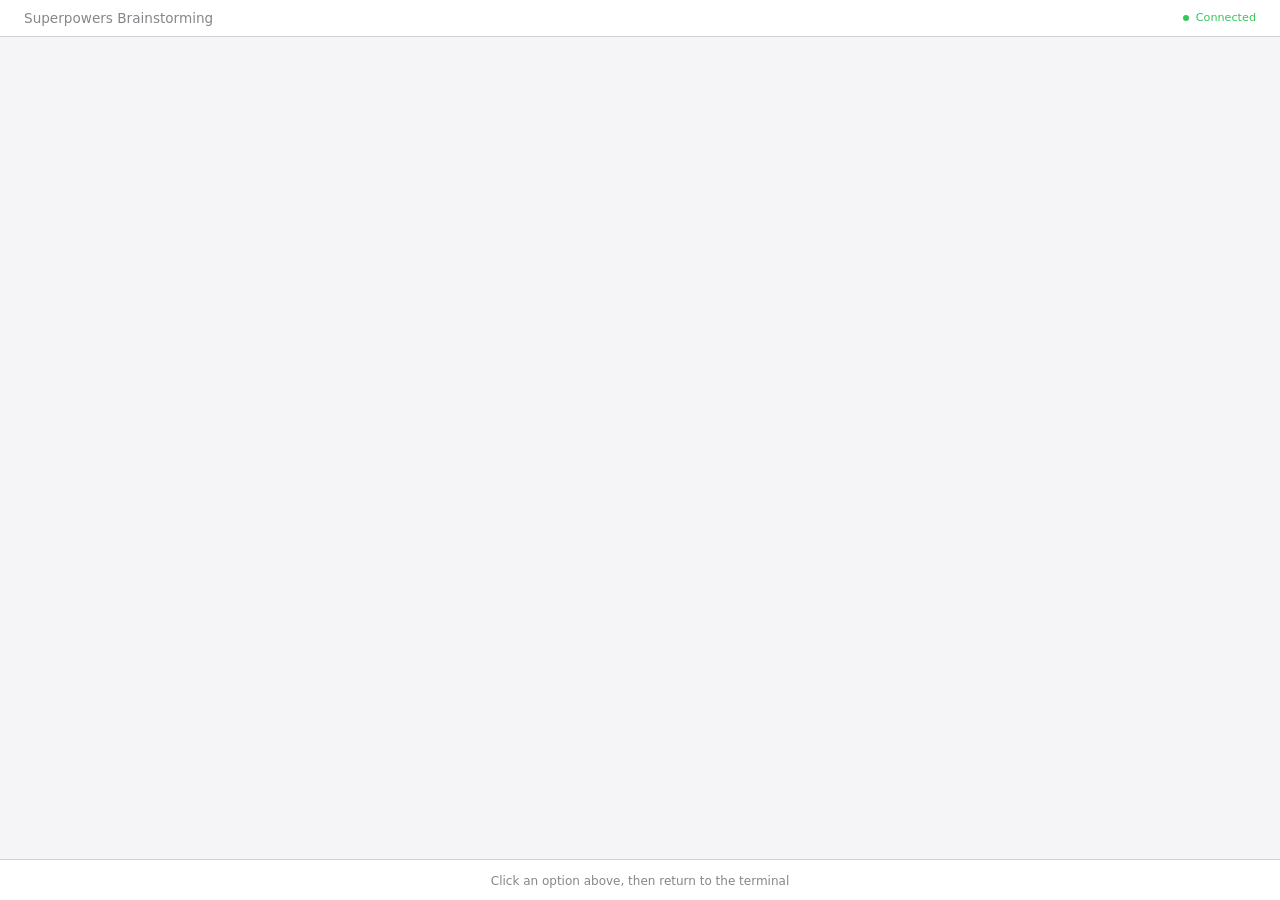
<file: .claude/skills/brainstorming/scripts/frame-template.html>
<!DOCTYPE html>
<html>
<head>
  <meta charset="utf-8">
  <title>Superpowers Brainstorming</title>
  <style>
    /*
     * BRAINSTORM COMPANION FRAME TEMPLATE
     *
     * This template provides a consistent frame with:
     * - OS-aware light/dark theming
     * - Fixed header and selection indicator bar
     * - Scrollable main content area
     * - CSS helpers for common UI patterns
     *
     * Content is injected via placeholder comment in #claude-content.
     */

    * { box-sizing: border-box; margin: 0; padding: 0; }
    html, body { height: 100%; overflow: hidden; }

    /* ===== THEME VARIABLES ===== */
    :root {
      --bg-primary: #f5f5f7;
      --bg-secondary: #ffffff;
      --bg-tertiary: #e5e5e7;
      --border: #d1d1d6;
      --text-primary: #1d1d1f;
      --text-secondary: #86868b;
      --text-tertiary: #aeaeb2;
      --accent: #0071e3;
      --accent-hover: #0077ed;
      --success: #34c759;
      --warning: #ff9f0a;
      --error: #ff3b30;
      --selected-bg: #e8f4fd;
      --selected-border: #0071e3;
    }

    @media (prefers-color-scheme: dark) {
      :root {
        --bg-primary: #1d1d1f;
        --bg-secondary: #2d2d2f;
        --bg-tertiary: #3d3d3f;
        --border: #424245;
        --text-primary: #f5f5f7;
        --text-secondary: #86868b;
        --text-tertiary: #636366;
        --accent: #0a84ff;
        --accent-hover: #409cff;
        --selected-bg: rgba(10, 132, 255, 0.15);
        --selected-border: #0a84ff;
      }
    }

    body {
      font-family: system-ui, -apple-system, BlinkMacSystemFont, sans-serif;
      background: var(--bg-primary);
      color: var(--text-primary);
      display: flex;
      flex-direction: column;
      line-height: 1.5;
    }

    /* ===== FRAME STRUCTURE ===== */
    .header {
      background: var(--bg-secondary);
      padding: 0.5rem 1.5rem;
      display: flex;
      justify-content: space-between;
      align-items: center;
      border-bottom: 1px solid var(--border);
      flex-shrink: 0;
    }
    .header h1 { font-size: 0.85rem; font-weight: 500; color: var(--text-secondary); }
    .header .status { font-size: 0.7rem; color: var(--success); display: flex; align-items: center; gap: 0.4rem; }
    .header .status::before { content: ''; width: 6px; height: 6px; background: var(--success); border-radius: 50%; }

    .main { flex: 1; overflow-y: auto; }
    #claude-content { padding: 2rem; min-height: 100%; }

    .indicator-bar {
      background: var(--bg-secondary);
      border-top: 1px solid var(--border);
      padding: 0.5rem 1.5rem;
      flex-shrink: 0;
      text-align: center;
    }
    .indicator-bar span {
      font-size: 0.75rem;
      color: var(--text-secondary);
    }
    .indicator-bar .selected-text {
      color: var(--accent);
      font-weight: 500;
    }

    /* ===== TYPOGRAPHY ===== */
    h2 { font-size: 1.5rem; font-weight: 600; margin-bottom: 0.5rem; }
    h3 { font-size: 1.1rem; font-weight: 600; margin-bottom: 0.25rem; }
    .subtitle { color: var(--text-secondary); margin-bottom: 1.5rem; }
    .section { margin-bottom: 2rem; }
    .label { font-size: 0.7rem; color: var(--text-secondary); text-transform: uppercase; letter-spacing: 0.05em; margin-bottom: 0.5rem; }

    /* ===== OPTIONS (for A/B/C choices) ===== */
    .options { display: flex; flex-direction: column; gap: 0.75rem; }
    .option {
      background: var(--bg-secondary);
      border: 2px solid var(--border);
      border-radius: 12px;
      padding: 1rem 1.25rem;
      cursor: pointer;
      transition: all 0.15s ease;
      display: flex;
      align-items: flex-start;
      gap: 1rem;
    }
    .option:hover { border-color: var(--accent); }
    .option.selected { background: var(--selected-bg); border-color: var(--selected-border); }
    .option .letter {
      background: var(--bg-tertiary);
      color: var(--text-secondary);
      width: 1.75rem; height: 1.75rem;
      border-radius: 6px;
      display: flex; align-items: center; justify-content: center;
      font-weight: 600; font-size: 0.85rem; flex-shrink: 0;
    }
    .option.selected .letter { background: var(--accent); color: white; }
    .option .content { flex: 1; }
    .option .content h3 { font-size: 0.95rem; margin-bottom: 0.15rem; }
    .option .content p { color: var(--text-secondary); font-size: 0.85rem; margin: 0; }

    /* ===== CARDS (for showing designs/mockups) ===== */
    .cards { display: grid; grid-template-columns: repeat(auto-fit, minmax(280px, 1fr)); gap: 1rem; }
    .card {
      background: var(--bg-secondary);
      border: 1px solid var(--border);
      border-radius: 12px;
      overflow: hidden;
      cursor: pointer;
      transition: all 0.15s ease;
    }
    .card:hover { border-color: var(--accent); transform: translateY(-2px); box-shadow: 0 4px 12px rgba(0,0,0,0.1); }
    .card.selected { border-color: var(--selected-border); border-width: 2px; }
    .card-image { background: var(--bg-tertiary); aspect-ratio: 16/10; display: flex; align-items: center; justify-content: center; }
    .card-body { padding: 1rem; }
    .card-body h3 { margin-bottom: 0.25rem; }
    .card-body p { color: var(--text-secondary); font-size: 0.85rem; }

    /* ===== MOCKUP CONTAINER ===== */
    .mockup {
      background: var(--bg-secondary);
      border: 1px solid var(--border);
      border-radius: 12px;
      overflow: hidden;
      margin-bottom: 1.5rem;
    }
    .mockup-header {
      background: var(--bg-tertiary);
      padding: 0.5rem 1rem;
      font-size: 0.75rem;
      color: var(--text-secondary);
      border-bottom: 1px solid var(--border);
    }
    .mockup-body { padding: 1.5rem; }

    /* ===== SPLIT VIEW (side-by-side comparison) ===== */
    .split { display: grid; grid-template-columns: 1fr 1fr; gap: 1.5rem; }
    @media (max-width: 700px) { .split { grid-template-columns: 1fr; } }

    /* ===== PROS/CONS ===== */
    .pros-cons { display: grid; grid-template-columns: 1fr 1fr; gap: 1rem; margin: 1rem 0; }
    .pros, .cons { background: var(--bg-secondary); border-radius: 8px; padding: 1rem; }
    .pros h4 { color: var(--success); font-size: 0.85rem; margin-bottom: 0.5rem; }
    .cons h4 { color: var(--error); font-size: 0.85rem; margin-bottom: 0.5rem; }
    .pros ul, .cons ul { margin-left: 1.25rem; font-size: 0.85rem; color: var(--text-secondary); }
    .pros li, .cons li { margin-bottom: 0.25rem; }

    /* ===== PLACEHOLDER (for mockup areas) ===== */
    .placeholder {
      background: var(--bg-tertiary);
      border: 2px dashed var(--border);
      border-radius: 8px;
      padding: 2rem;
      text-align: center;
      color: var(--text-tertiary);
    }

    /* ===== INLINE MOCKUP ELEMENTS ===== */
    .mock-nav { background: var(--accent); color: white; padding: 0.75rem 1rem; display: flex; gap: 1.5rem; font-size: 0.9rem; }
    .mock-sidebar { background: var(--bg-tertiary); padding: 1rem; min-width: 180px; }
    .mock-content { padding: 1.5rem; flex: 1; }
    .mock-button { background: var(--accent); color: white; border: none; padding: 0.5rem 1rem; border-radius: 6px; font-size: 0.85rem; }
    .mock-input { background: var(--bg-primary); border: 1px solid var(--border); border-radius: 6px; padding: 0.5rem; width: 100%; }
  </style>
</head>
<body>
  <div class="header">
    <h1><a href="https://github.com/obra/superpowers" style="color: inherit; text-decoration: none;">Superpowers Brainstorming</a></h1>
    <div class="status">Connected</div>
  </div>

  <div class="main">
    <div id="claude-content">
      <!-- CONTENT -->
    </div>
  </div>

  <div class="indicator-bar">
    <span id="indicator-text">Click an option above, then return to the terminal</span>
  </div>

</body>
</html>
</file>
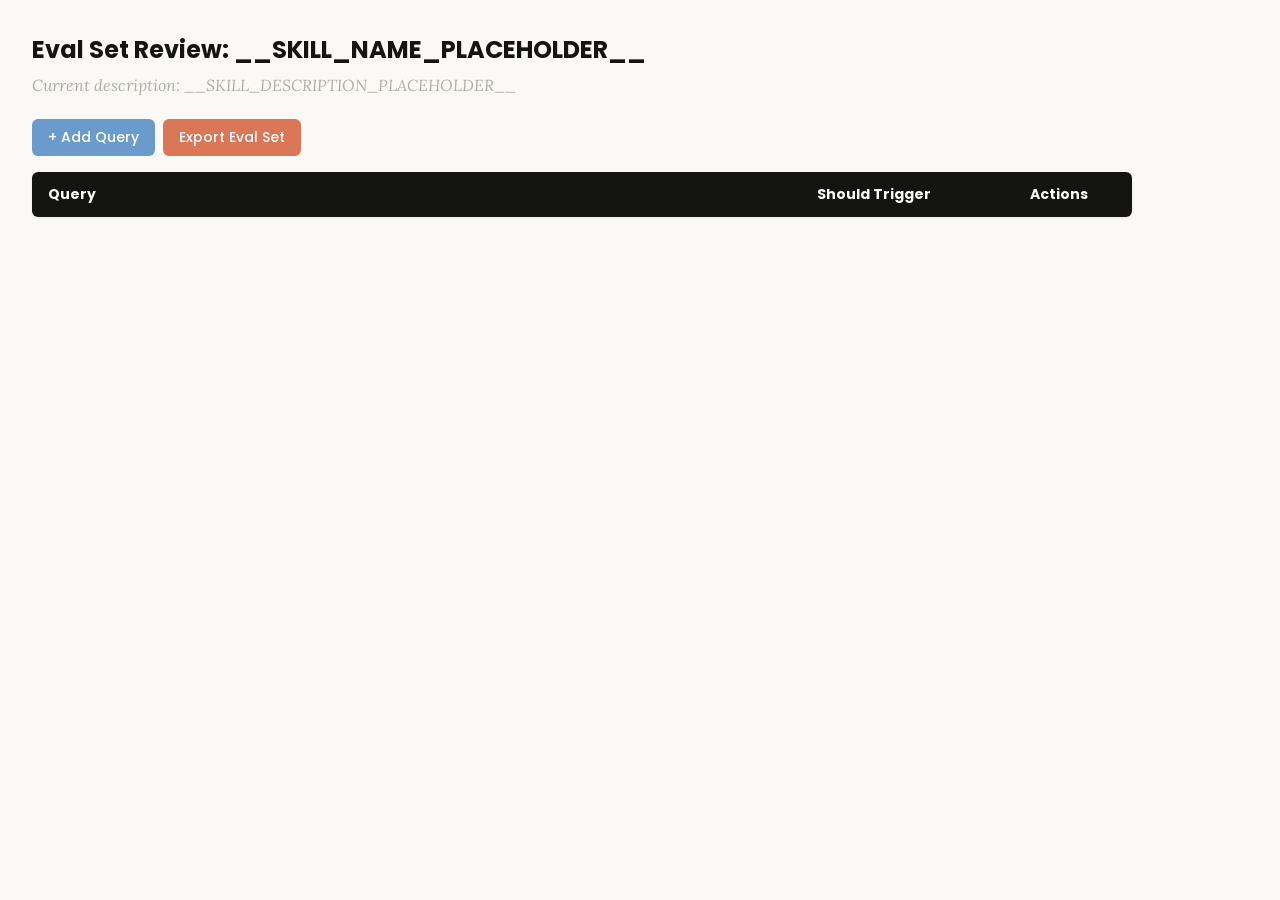
<file: .claude/skills/skill-creator/assets/eval_review.html>
<!DOCTYPE html>
<html lang="en">
<head>
  <meta charset="UTF-8">
  <meta name="viewport" content="width=device-width, initial-scale=1.0">
  <title>Eval Set Review - __SKILL_NAME_PLACEHOLDER__</title>
  <link rel="preconnect" href="https://fonts.googleapis.com">
  <link rel="preconnect" href="https://fonts.gstatic.com" crossorigin>
  <link href="https://fonts.googleapis.com/css2?family=Poppins:wght@500;600&family=Lora:wght@400;500&display=swap" rel="stylesheet">
  <style>
    * { box-sizing: border-box; margin: 0; padding: 0; }
    body { font-family: 'Lora', Georgia, serif; background: #faf9f5; padding: 2rem; color: #141413; }
    h1 { font-family: 'Poppins', sans-serif; margin-bottom: 0.5rem; font-size: 1.5rem; }
    .description { color: #b0aea5; margin-bottom: 1.5rem; font-style: italic; max-width: 900px; }
    .controls { margin-bottom: 1rem; display: flex; gap: 0.5rem; }
    .btn { font-family: 'Poppins', sans-serif; padding: 0.5rem 1rem; border: none; border-radius: 6px; cursor: pointer; font-size: 0.875rem; font-weight: 500; }
    .btn-add { background: #6a9bcc; color: white; }
    .btn-add:hover { background: #5889b8; }
    .btn-export { background: #d97757; color: white; }
    .btn-export:hover { background: #c4613f; }
    table { width: 100%; max-width: 1100px; border-collapse: collapse; background: white; border-radius: 6px; overflow: hidden; box-shadow: 0 1px 3px rgba(0,0,0,0.08); }
    th { font-family: 'Poppins', sans-serif; background: #141413; color: #faf9f5; padding: 0.75rem 1rem; text-align: left; font-size: 0.875rem; }
    td { padding: 0.75rem 1rem; border-bottom: 1px solid #e8e6dc; vertical-align: top; }
    tr:nth-child(even) td { background: #faf9f5; }
    tr:hover td { background: #f3f1ea; }
    .section-header td { background: #e8e6dc; font-family: 'Poppins', sans-serif; font-weight: 500; font-size: 0.8rem; color: #141413; text-transform: uppercase; letter-spacing: 0.05em; }
    .query-input { width: 100%; padding: 0.4rem; border: 1px solid #e8e6dc; border-radius: 4px; font-size: 0.875rem; font-family: 'Lora', Georgia, serif; resize: vertical; min-height: 60px; }
    .query-input:focus { outline: none; border-color: #d97757; box-shadow: 0 0 0 2px rgba(217,119,87,0.15); }
    .toggle { position: relative; display: inline-block; width: 44px; height: 24px; }
    .toggle input { opacity: 0; width: 0; height: 0; }
    .toggle .slider { position: absolute; inset: 0; background: #b0aea5; border-radius: 24px; cursor: pointer; transition: 0.2s; }
    .toggle .slider::before { content: ""; position: absolute; width: 18px; height: 18px; left: 3px; bottom: 3px; background: white; border-radius: 50%; transition: 0.2s; }
    .toggle input:checked + .slider { background: #d97757; }
    .toggle input:checked + .slider::before { transform: translateX(20px); }
    .btn-delete { background: #c44; color: white; padding: 0.3rem 0.6rem; border: none; border-radius: 4px; cursor: pointer; font-size: 0.75rem; font-family: 'Poppins', sans-serif; }
    .btn-delete:hover { background: #a33; }
    .summary { margin-top: 1rem; color: #b0aea5; font-size: 0.875rem; }
  </style>
</head>
<body>
  <h1>Eval Set Review: <span id="skill-name">__SKILL_NAME_PLACEHOLDER__</span></h1>
  <p class="description">Current description: <span id="skill-desc">__SKILL_DESCRIPTION_PLACEHOLDER__</span></p>

  <div class="controls">
    <button class="btn btn-add" onclick="addRow()">+ Add Query</button>
    <button class="btn btn-export" onclick="exportEvalSet()">Export Eval Set</button>
  </div>

  <table>
    <thead>
      <tr>
        <th style="width:65%">Query</th>
        <th style="width:18%">Should Trigger</th>
        <th style="width:10%">Actions</th>
      </tr>
    </thead>
    <tbody id="eval-body"></tbody>
  </table>

  <p class="summary" id="summary"></p>

  <script>
    const EVAL_DATA = __EVAL_DATA_PLACEHOLDER__;

    let evalItems = [...EVAL_DATA];

    function render() {
      const tbody = document.getElementById('eval-body');
      tbody.innerHTML = '';

      // Sort: should-trigger first, then should-not-trigger
      const sorted = evalItems
        .map((item, origIdx) => ({ ...item, origIdx }))
        .sort((a, b) => (b.should_trigger ? 1 : 0) - (a.should_trigger ? 1 : 0));

      let lastGroup = null;
      sorted.forEach(item => {
        const group = item.should_trigger ? 'trigger' : 'no-trigger';
        if (group !== lastGroup) {
          const headerRow = document.createElement('tr');
          headerRow.className = 'section-header';
          headerRow.innerHTML = `<td colspan="3">${item.should_trigger ? 'Should Trigger' : 'Should NOT Trigger'}</td>`;
          tbody.appendChild(headerRow);
          lastGroup = group;
        }

        const idx = item.origIdx;
        const tr = document.createElement('tr');
        tr.innerHTML = `
          <td><textarea class="query-input" onchange="updateQuery(${idx}, this.value)">${escapeHtml(item.query)}</textarea></td>
          <td>
            <label class="toggle">
              <input type="checkbox" ${item.should_trigger ? 'checked' : ''} onchange="updateTrigger(${idx}, this.checked)">
              <span class="slider"></span>
            </label>
            <span style="margin-left:8px;font-size:0.8rem;color:#b0aea5">${item.should_trigger ? 'Yes' : 'No'}</span>
          </td>
          <td><button class="btn-delete" onclick="deleteRow(${idx})">Delete</button></td>
        `;
        tbody.appendChild(tr);
      });
      updateSummary();
    }

    function escapeHtml(text) {
      const div = document.createElement('div');
      div.textContent = text;
      return div.innerHTML;
    }

    function updateQuery(idx, value) { evalItems[idx].query = value; updateSummary(); }
    function updateTrigger(idx, value) { evalItems[idx].should_trigger = value; render(); }
    function deleteRow(idx) { evalItems.splice(idx, 1); render(); }

    function addRow() {
      evalItems.push({ query: '', should_trigger: true });
      render();
      const inputs = document.querySelectorAll('.query-input');
      inputs[inputs.length - 1].focus();
    }

    function updateSummary() {
      const trigger = evalItems.filter(i => i.should_trigger).length;
      const noTrigger = evalItems.filter(i => !i.should_trigger).length;
      document.getElementById('summary').textContent =
        `${evalItems.length} queries total: ${trigger} should trigger, ${noTrigger} should not trigger`;
    }

    function exportEvalSet() {
      const valid = evalItems.filter(i => i.query.trim() !== '');
      const data = valid.map(i => ({ query: i.query.trim(), should_trigger: i.should_trigger }));
      const blob = new Blob([JSON.stringify(data, null, 2)], { type: 'application/json' });
      const url = URL.createObjectURL(blob);
      const a = document.createElement('a');
      a.href = url;
      a.download = 'eval_set.json';
      document.body.appendChild(a);
      a.click();
      document.body.removeChild(a);
      URL.revokeObjectURL(url);
    }

    render();
  </script>
</body>
</html>
</file>
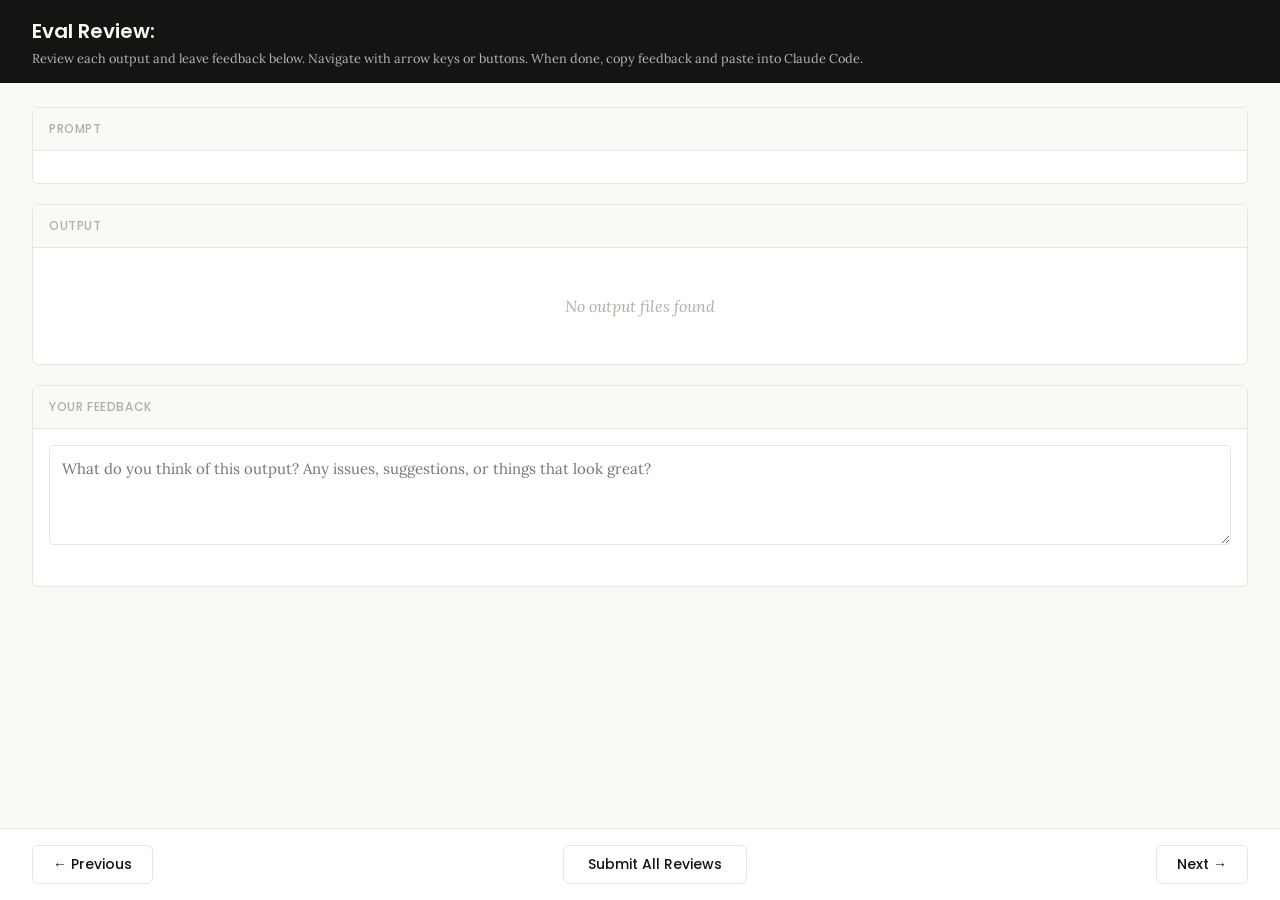
<file: .claude/skills/skill-creator/eval-viewer/viewer.html>
<!DOCTYPE html>
<html lang="en">
<head>
  <meta charset="UTF-8">
  <meta name="viewport" content="width=device-width, initial-scale=1.0">
  <title>Eval Review</title>
  <link rel="preconnect" href="https://fonts.googleapis.com">
  <link rel="preconnect" href="https://fonts.gstatic.com" crossorigin>
  <link href="https://fonts.googleapis.com/css2?family=Poppins:wght@500;600&family=Lora:wght@400;500&display=swap" rel="stylesheet">
  <script src="https://cdn.sheetjs.com/xlsx-0.20.3/package/dist/xlsx.full.min.js" integrity="sha384-EnyY0/GSHQGSxSgMwaIPzSESbqoOLSexfnSMN2AP+39Ckmn92stwABZynq1JyzdT" crossorigin="anonymous"></script>
  <style>
    :root {
      --bg: #faf9f5;
      --surface: #ffffff;
      --border: #e8e6dc;
      --text: #141413;
      --text-muted: #b0aea5;
      --accent: #d97757;
      --accent-hover: #c4613f;
      --green: #788c5d;
      --green-bg: #eef2e8;
      --red: #c44;
      --red-bg: #fceaea;
      --header-bg: #141413;
      --header-text: #faf9f5;
      --radius: 6px;
    }

    * { box-sizing: border-box; margin: 0; padding: 0; }

    body {
      font-family: 'Lora', Georgia, serif;
      background: var(--bg);
      color: var(--text);
      height: 100vh;
      display: flex;
      flex-direction: column;
    }

    /* ---- Header ---- */
    .header {
      background: var(--header-bg);
      color: var(--header-text);
      padding: 1rem 2rem;
      display: flex;
      justify-content: space-between;
      align-items: center;
      flex-shrink: 0;
    }
    .header h1 {
      font-family: 'Poppins', sans-serif;
      font-size: 1.25rem;
      font-weight: 600;
    }
    .header .instructions {
      font-size: 0.8rem;
      opacity: 0.7;
      margin-top: 0.25rem;
    }
    .header .progress {
      font-size: 0.875rem;
      opacity: 0.8;
      text-align: right;
    }

    /* ---- Main content ---- */
    .main {
      flex: 1;
      overflow-y: auto;
      padding: 1.5rem 2rem;
      display: flex;
      flex-direction: column;
      gap: 1.25rem;
    }

    /* ---- Sections ---- */
    .section {
      background: var(--surface);
      border: 1px solid var(--border);
      border-radius: var(--radius);
      flex-shrink: 0;
    }
    .section-header {
      font-family: 'Poppins', sans-serif;
      padding: 0.75rem 1rem;
      font-size: 0.75rem;
      font-weight: 500;
      text-transform: uppercase;
      letter-spacing: 0.05em;
      color: var(--text-muted);
      border-bottom: 1px solid var(--border);
      background: var(--bg);
    }
    .section-body {
      padding: 1rem;
    }

    /* ---- Config badge ---- */
    .config-badge {
      display: inline-block;
      padding: 0.2rem 0.625rem;
      border-radius: 9999px;
      font-family: 'Poppins', sans-serif;
      font-size: 0.6875rem;
      font-weight: 600;
      text-transform: uppercase;
      letter-spacing: 0.03em;
      margin-left: 0.75rem;
      vertical-align: middle;
    }
    .config-badge.config-primary {
      background: rgba(33, 150, 243, 0.12);
      color: #1976d2;
    }
    .config-badge.config-baseline {
      background: rgba(255, 193, 7, 0.15);
      color: #f57f17;
    }

    /* ---- Prompt ---- */
    .prompt-text {
      white-space: pre-wrap;
      font-size: 0.9375rem;
      line-height: 1.6;
    }

    /* ---- Outputs ---- */
    .output-file {
      border: 1px solid var(--border);
      border-radius: var(--radius);
      overflow: hidden;
    }
    .output-file + .output-file {
      margin-top: 1rem;
    }
    .output-file-header {
      padding: 0.5rem 0.75rem;
      font-size: 0.8rem;
      font-weight: 600;
      color: var(--text-muted);
      background: var(--bg);
      border-bottom: 1px solid var(--border);
      font-family: 'SF Mono', SFMono-Regular, Consolas, 'Liberation Mono', Menlo, monospace;
      display: flex;
      justify-content: space-between;
      align-items: center;
    }
    .output-file-header .dl-btn {
      font-size: 0.7rem;
      color: var(--accent);
      text-decoration: none;
      cursor: pointer;
      font-family: -apple-system, BlinkMacSystemFont, 'Segoe UI', sans-serif;
      font-weight: 500;
      opacity: 0.8;
    }
    .output-file-header .dl-btn:hover {
      opacity: 1;
      text-decoration: underline;
    }
    .output-file-content {
      padding: 0.75rem;
      overflow-x: auto;
    }
    .output-file-content pre {
      font-size: 0.8125rem;
      line-height: 1.5;
      white-space: pre-wrap;
      word-break: break-word;
      font-family: 'SF Mono', SFMono-Regular, Consolas, 'Liberation Mono', Menlo, monospace;
    }
    .output-file-content img {
      max-width: 100%;
      height: auto;
      border-radius: 4px;
    }
    .output-file-content iframe {
      width: 100%;
      height: 600px;
      border: none;
    }
    .output-file-content table {
      border-collapse: collapse;
      font-size: 0.8125rem;
      width: 100%;
    }
    .output-file-content table td,
    .output-file-content table th {
      border: 1px solid var(--border);
      padding: 0.375rem 0.5rem;
      text-align: left;
    }
    .output-file-content table th {
      background: var(--bg);
      font-weight: 600;
    }
    .output-file-content .download-link {
      display: inline-flex;
      align-items: center;
      gap: 0.5rem;
      padding: 0.5rem 1rem;
      background: var(--bg);
      border: 1px solid var(--border);
      border-radius: 4px;
      color: var(--accent);
      text-decoration: none;
      font-size: 0.875rem;
      cursor: pointer;
    }
    .output-file-content .download-link:hover {
      background: var(--border);
    }
    .empty-state {
      color: var(--text-muted);
      font-style: italic;
      padding: 2rem;
      text-align: center;
    }

    /* ---- Feedback ---- */
    .prev-feedback {
      background: var(--bg);
      border: 1px solid var(--border);
      border-radius: 4px;
      padding: 0.625rem 0.75rem;
      margin-top: 0.75rem;
      font-size: 0.8125rem;
      color: var(--text-muted);
      line-height: 1.5;
    }
    .prev-feedback-label {
      font-size: 0.7rem;
      font-weight: 600;
      text-transform: uppercase;
      letter-spacing: 0.04em;
      margin-bottom: 0.25rem;
      color: var(--text-muted);
    }
    .feedback-textarea {
      width: 100%;
      min-height: 100px;
      padding: 0.75rem;
      border: 1px solid var(--border);
      border-radius: 4px;
      font-family: inherit;
      font-size: 0.9375rem;
      line-height: 1.5;
      resize: vertical;
      color: var(--text);
    }
    .feedback-textarea:focus {
      outline: none;
      border-color: var(--accent);
      box-shadow: 0 0 0 3px rgba(37, 99, 235, 0.1);
    }
    .feedback-status {
      font-size: 0.75rem;
      color: var(--text-muted);
      margin-top: 0.5rem;
      min-height: 1.1em;
    }

    /* ---- Grades (collapsible) ---- */
    .grades-toggle {
      display: flex;
      align-items: center;
      cursor: pointer;
      user-select: none;
    }
    .grades-toggle:hover {
      color: var(--accent);
    }
    .grades-toggle .arrow {
      margin-right: 0.5rem;
      transition: transform 0.15s;
      font-size: 0.75rem;
    }
    .grades-toggle .arrow.open {
      transform: rotate(90deg);
    }
    .grades-content {
      display: none;
      margin-top: 0.75rem;
    }
    .grades-content.open {
      display: block;
    }
    .grades-summary {
      font-size: 0.875rem;
      margin-bottom: 0.75rem;
      display: flex;
      align-items: center;
      gap: 0.5rem;
    }
    .grade-badge {
      display: inline-block;
      padding: 0.125rem 0.5rem;
      border-radius: 9999px;
      font-size: 0.75rem;
      font-weight: 600;
    }
    .grade-pass { background: var(--green-bg); color: var(--green); }
    .grade-fail { background: var(--red-bg); color: var(--red); }
    .assertion-list {
      list-style: none;
    }
    .assertion-item {
      padding: 0.625rem 0;
      border-bottom: 1px solid var(--border);
      font-size: 0.8125rem;
    }
    .assertion-item:last-child { border-bottom: none; }
    .assertion-status {
      font-weight: 600;
      margin-right: 0.5rem;
    }
    .assertion-status.pass { color: var(--green); }
    .assertion-status.fail { color: var(--red); }
    .assertion-evidence {
      color: var(--text-muted);
      font-size: 0.75rem;
      margin-top: 0.25rem;
      padding-left: 1.5rem;
    }

    /* ---- View tabs ---- */
    .view-tabs {
      display: flex;
      gap: 0;
      padding: 0 2rem;
      background: var(--bg);
      border-bottom: 1px solid var(--border);
      flex-shrink: 0;
    }
    .view-tab {
      font-family: 'Poppins', sans-serif;
      padding: 0.625rem 1.25rem;
      font-size: 0.8125rem;
      font-weight: 500;
      cursor: pointer;
      border: none;
      background: none;
      color: var(--text-muted);
      border-bottom: 2px solid transparent;
      transition: all 0.15s;
    }
    .view-tab:hover { color: var(--text); }
    .view-tab.active {
      color: var(--accent);
      border-bottom-color: var(--accent);
    }
    .view-panel { display: none; }
    .view-panel.active { display: flex; flex-direction: column; flex: 1; overflow: hidden; }

    /* ---- Benchmark view ---- */
    .benchmark-view {
      padding: 1.5rem 2rem;
      overflow-y: auto;
      flex: 1;
    }
    .benchmark-table {
      border-collapse: collapse;
      background: var(--surface);
      border: 1px solid var(--border);
      border-radius: var(--radius);
      font-size: 0.8125rem;
      width: 100%;
      margin-bottom: 1.5rem;
    }
    .benchmark-table th, .benchmark-table td {
      padding: 0.625rem 0.75rem;
      text-align: left;
      border: 1px solid var(--border);
    }
    .benchmark-table th {
      font-family: 'Poppins', sans-serif;
      background: var(--header-bg);
      color: var(--header-text);
      font-weight: 500;
      font-size: 0.75rem;
      text-transform: uppercase;
      letter-spacing: 0.04em;
    }
    .benchmark-table tr:hover { background: var(--bg); }
    .benchmark-table tr.benchmark-row-with { background: rgba(33, 150, 243, 0.06); }
    .benchmark-table tr.benchmark-row-without { background: rgba(255, 193, 7, 0.06); }
    .benchmark-table tr.benchmark-row-with:hover { background: rgba(33, 150, 243, 0.12); }
    .benchmark-table tr.benchmark-row-without:hover { background: rgba(255, 193, 7, 0.12); }
    .benchmark-table tr.benchmark-row-avg { font-weight: 600; border-top: 2px solid var(--border); }
    .benchmark-table tr.benchmark-row-avg.benchmark-row-with { background: rgba(33, 150, 243, 0.12); }
    .benchmark-table tr.benchmark-row-avg.benchmark-row-without { background: rgba(255, 193, 7, 0.12); }
    .benchmark-delta-positive { color: var(--green); font-weight: 600; }
    .benchmark-delta-negative { color: var(--red); font-weight: 600; }
    .benchmark-notes {
      background: var(--surface);
      border: 1px solid var(--border);
      border-radius: var(--radius);
      padding: 1rem;
    }
    .benchmark-notes h3 {
      font-family: 'Poppins', sans-serif;
      font-size: 0.875rem;
      margin-bottom: 0.75rem;
    }
    .benchmark-notes ul {
      list-style: disc;
      padding-left: 1.25rem;
    }
    .benchmark-notes li {
      font-size: 0.8125rem;
      line-height: 1.6;
      margin-bottom: 0.375rem;
    }
    .benchmark-empty {
      color: var(--text-muted);
      font-style: italic;
      text-align: center;
      padding: 3rem;
    }

    /* ---- Navigation ---- */
    .nav {
      display: flex;
      justify-content: space-between;
      align-items: center;
      padding: 1rem 2rem;
      border-top: 1px solid var(--border);
      background: var(--surface);
      flex-shrink: 0;
    }
    .nav-btn {
      font-family: 'Poppins', sans-serif;
      padding: 0.5rem 1.25rem;
      border: 1px solid var(--border);
      border-radius: var(--radius);
      background: var(--surface);
      cursor: pointer;
      font-size: 0.875rem;
      font-weight: 500;
      color: var(--text);
      transition: all 0.15s;
    }
    .nav-btn:hover:not(:disabled) {
      background: var(--bg);
      border-color: var(--text-muted);
    }
    .nav-btn:disabled {
      opacity: 0.4;
      cursor: not-allowed;
    }
    .done-btn {
      font-family: 'Poppins', sans-serif;
      padding: 0.5rem 1.5rem;
      border: 1px solid var(--border);
      border-radius: var(--radius);
      background: var(--surface);
      color: var(--text);
      cursor: pointer;
      font-size: 0.875rem;
      font-weight: 500;
      transition: all 0.15s;
    }
    .done-btn:hover {
      background: var(--bg);
      border-color: var(--text-muted);
    }
    .done-btn.ready {
      border: none;
      background: var(--accent);
      color: white;
      font-weight: 600;
    }
    .done-btn.ready:hover {
      background: var(--accent-hover);
    }
    /* ---- Done overlay ---- */
    .done-overlay {
      display: none;
      position: fixed;
      inset: 0;
      background: rgba(0, 0, 0, 0.5);
      z-index: 100;
      justify-content: center;
      align-items: center;
    }
    .done-overlay.visible {
      display: flex;
    }
    .done-card {
      background: var(--surface);
      border-radius: 12px;
      padding: 2rem 3rem;
      text-align: center;
      box-shadow: 0 20px 60px rgba(0, 0, 0, 0.3);
      max-width: 500px;
    }
    .done-card h2 {
      font-size: 1.5rem;
      margin-bottom: 0.5rem;
    }
    .done-card p {
      color: var(--text-muted);
      margin-bottom: 1.5rem;
      line-height: 1.5;
    }
    .done-card .btn-row {
      display: flex;
      gap: 0.5rem;
      justify-content: center;
    }
    .done-card button {
      padding: 0.5rem 1.25rem;
      border: 1px solid var(--border);
      border-radius: var(--radius);
      background: var(--surface);
      cursor: pointer;
      font-size: 0.875rem;
    }
    .done-card button:hover {
      background: var(--bg);
    }
    /* ---- Toast ---- */
    .toast {
      position: fixed;
      bottom: 5rem;
      left: 50%;
      transform: translateX(-50%);
      background: var(--header-bg);
      color: var(--header-text);
      padding: 0.625rem 1.25rem;
      border-radius: var(--radius);
      font-size: 0.875rem;
      opacity: 0;
      transition: opacity 0.3s;
      pointer-events: none;
      z-index: 200;
    }
    .toast.visible {
      opacity: 1;
    }
  </style>
</head>
<body>
  <div id="app" style="height:100vh; display:flex; flex-direction:column;">
    <div class="header">
      <div>
        <h1>Eval Review: <span id="skill-name"></span></h1>
        <div class="instructions">Review each output and leave feedback below. Navigate with arrow keys or buttons. When done, copy feedback and paste into Claude Code.</div>
      </div>
      <div class="progress" id="progress"></div>
    </div>

    <!-- View tabs (only shown when benchmark data exists) -->
    <div class="view-tabs" id="view-tabs" style="display:none;">
      <button class="view-tab active" onclick="switchView('outputs')">Outputs</button>
      <button class="view-tab" onclick="switchView('benchmark')">Benchmark</button>
    </div>

    <!-- Outputs panel (qualitative review) -->
    <div class="view-panel active" id="panel-outputs">
    <div class="main">
      <!-- Prompt -->
      <div class="section">
        <div class="section-header">Prompt <span class="config-badge" id="config-badge" style="display:none;"></span></div>
        <div class="section-body">
          <div class="prompt-text" id="prompt-text"></div>
        </div>
      </div>

      <!-- Outputs -->
      <div class="section">
        <div class="section-header">Output</div>
        <div class="section-body" id="outputs-body">
          <div class="empty-state">No output files found</div>
        </div>
      </div>

      <!-- Previous Output (collapsible) -->
      <div class="section" id="prev-outputs-section" style="display:none;">
        <div class="section-header">
          <div class="grades-toggle" onclick="togglePrevOutputs()">
            <span class="arrow" id="prev-outputs-arrow">&#9654;</span>
            Previous Output
          </div>
        </div>
        <div class="grades-content" id="prev-outputs-content"></div>
      </div>

      <!-- Grades (collapsible) -->
      <div class="section" id="grades-section" style="display:none;">
        <div class="section-header">
          <div class="grades-toggle" onclick="toggleGrades()">
            <span class="arrow" id="grades-arrow">&#9654;</span>
            Formal Grades
          </div>
        </div>
        <div class="grades-content" id="grades-content"></div>
      </div>

      <!-- Feedback -->
      <div class="section">
        <div class="section-header">Your Feedback</div>
        <div class="section-body">
          <textarea
            class="feedback-textarea"
            id="feedback"
            placeholder="What do you think of this output? Any issues, suggestions, or things that look great?"
          ></textarea>
          <div class="feedback-status" id="feedback-status"></div>
          <div class="prev-feedback" id="prev-feedback" style="display:none;">
            <div class="prev-feedback-label">Previous feedback</div>
            <div id="prev-feedback-text"></div>
          </div>
        </div>
      </div>
    </div>

    <div class="nav" id="outputs-nav">
      <button class="nav-btn" id="prev-btn" onclick="navigate(-1)">&#8592; Previous</button>
      <button class="done-btn" id="done-btn" onclick="showDoneDialog()">Submit All Reviews</button>
      <button class="nav-btn" id="next-btn" onclick="navigate(1)">Next &#8594;</button>
    </div>
    </div><!-- end panel-outputs -->

    <!-- Benchmark panel (quantitative stats) -->
    <div class="view-panel" id="panel-benchmark">
      <div class="benchmark-view" id="benchmark-content">
        <div class="benchmark-empty">No benchmark data available. Run a benchmark to see quantitative results here.</div>
      </div>
    </div>
  </div>

  <!-- Done overlay -->
  <div class="done-overlay" id="done-overlay">
    <div class="done-card">
      <h2>Review Complete</h2>
      <p>Your feedback has been saved. Go back to your Claude Code session and tell Claude you're done reviewing.</p>
      <div class="btn-row">
        <button onclick="closeDoneDialog()">OK</button>
      </div>
    </div>
  </div>

  <!-- Toast -->
  <div class="toast" id="toast"></div>

  <script>
    // ---- Embedded data (injected by generate_review.py) ----
    /*__EMBEDDED_DATA__*/

    // ---- State ----
    let feedbackMap = {};  // run_id -> feedback text
    let currentIndex = 0;
    let visitedRuns = new Set();

    // ---- Init ----
    async function init() {
      // Load saved feedback from server — but only if this isn't a fresh
      // iteration (indicated by previous_feedback being present). When
      // previous feedback exists, the feedback.json on disk is stale from
      // the prior iteration and should not pre-fill the textareas.
      const hasPrevious = Object.keys(EMBEDDED_DATA.previous_feedback || {}).length > 0
        || Object.keys(EMBEDDED_DATA.previous_outputs || {}).length > 0;
      if (!hasPrevious) {
        try {
          const resp = await fetch("/api/feedback");
          const data = await resp.json();
          if (data.reviews) {
            for (const r of data.reviews) feedbackMap[r.run_id] = r.feedback;
          }
        } catch { /* first run, no feedback yet */ }
      }

      document.getElementById("skill-name").textContent = EMBEDDED_DATA.skill_name;
      showRun(0);

      // Wire up feedback auto-save
      const textarea = document.getElementById("feedback");
      let saveTimeout = null;
      textarea.addEventListener("input", () => {
        clearTimeout(saveTimeout);
        document.getElementById("feedback-status").textContent = "";
        saveTimeout = setTimeout(() => saveCurrentFeedback(), 800);
      });
    }

    // ---- Navigation ----
    function navigate(delta) {
      const newIndex = currentIndex + delta;
      if (newIndex >= 0 && newIndex < EMBEDDED_DATA.runs.length) {
        saveCurrentFeedback();
        showRun(newIndex);
      }
    }

    function updateNavButtons() {
      document.getElementById("prev-btn").disabled = currentIndex === 0;
      document.getElementById("next-btn").disabled =
        currentIndex === EMBEDDED_DATA.runs.length - 1;
    }

    // ---- Show a run ----
    function showRun(index) {
      currentIndex = index;
      const run = EMBEDDED_DATA.runs[index];

      // Progress
      document.getElementById("progress").textContent =
        `${index + 1} of ${EMBEDDED_DATA.runs.length}`;

      // Prompt
      document.getElementById("prompt-text").textContent = run.prompt;

      // Config badge
      const badge = document.getElementById("config-badge");
      const configMatch = run.id.match(/(with_skill|without_skill|new_skill|old_skill)/);
      if (configMatch) {
        const config = configMatch[1];
        const isBaseline = config === "without_skill" || config === "old_skill";
        badge.textContent = config.replace(/_/g, " ");
        badge.className = "config-badge " + (isBaseline ? "config-baseline" : "config-primary");
        badge.style.display = "inline-block";
      } else {
        badge.style.display = "none";
      }

      // Outputs
      renderOutputs(run);

      // Previous outputs
      renderPrevOutputs(run);

      // Grades
      renderGrades(run);

      // Previous feedback
      const prevFb = (EMBEDDED_DATA.previous_feedback || {})[run.id];
      const prevEl = document.getElementById("prev-feedback");
      if (prevFb) {
        document.getElementById("prev-feedback-text").textContent = prevFb;
        prevEl.style.display = "block";
      } else {
        prevEl.style.display = "none";
      }

      // Feedback
      document.getElementById("feedback").value = feedbackMap[run.id] || "";
      document.getElementById("feedback-status").textContent = "";

      updateNavButtons();

      // Track visited runs and promote done button when all visited
      visitedRuns.add(index);
      const doneBtn = document.getElementById("done-btn");
      if (visitedRuns.size >= EMBEDDED_DATA.runs.length) {
        doneBtn.classList.add("ready");
      }

      // Scroll main content to top
      document.querySelector(".main").scrollTop = 0;
    }

    // ---- Render outputs ----
    function renderOutputs(run) {
      const container = document.getElementById("outputs-body");
      container.innerHTML = "";

      const outputs = run.outputs || [];
      if (outputs.length === 0) {
        container.innerHTML = '<div class="empty-state">No output files</div>';
        return;
      }

      for (const file of outputs) {
        const fileDiv = document.createElement("div");
        fileDiv.className = "output-file";

        // Always show file header with download link
        const header = document.createElement("div");
        header.className = "output-file-header";
        const nameSpan = document.createElement("span");
        nameSpan.textContent = file.name;
        header.appendChild(nameSpan);
        const dlBtn = document.createElement("a");
        dlBtn.className = "dl-btn";
        dlBtn.textContent = "Download";
        dlBtn.download = file.name;
        dlBtn.href = getDownloadUri(file);
        header.appendChild(dlBtn);
        fileDiv.appendChild(header);

        const content = document.createElement("div");
        content.className = "output-file-content";

        if (file.type === "text") {
          const pre = document.createElement("pre");
          pre.textContent = file.content;
          content.appendChild(pre);
        } else if (file.type === "image") {
          const img = document.createElement("img");
          img.src = file.data_uri;
          img.alt = file.name;
          content.appendChild(img);
        } else if (file.type === "pdf") {
          const iframe = document.createElement("iframe");
          iframe.src = file.data_uri;
          content.appendChild(iframe);
        } else if (file.type === "xlsx") {
          renderXlsx(content, file.data_b64);
        } else if (file.type === "binary") {
          const a = document.createElement("a");
          a.className = "download-link";
          a.href = file.data_uri;
          a.download = file.name;
          a.textContent = "Download " + file.name;
          content.appendChild(a);
        } else if (file.type === "error") {
          const pre = document.createElement("pre");
          pre.textContent = file.content;
          pre.style.color = "var(--red)";
          content.appendChild(pre);
        }

        fileDiv.appendChild(content);
        container.appendChild(fileDiv);
      }
    }

    // ---- XLSX rendering via SheetJS ----
    function renderXlsx(container, b64Data) {
      try {
        const raw = Uint8Array.from(atob(b64Data), c => c.charCodeAt(0));
        const wb = XLSX.read(raw, { type: "array" });

        for (let i = 0; i < wb.SheetNames.length; i++) {
          const sheetName = wb.SheetNames[i];
          const ws = wb.Sheets[sheetName];

          if (wb.SheetNames.length > 1) {
            const sheetLabel = document.createElement("div");
            sheetLabel.style.cssText =
              "font-weight:600; font-size:0.8rem; color:#b0aea5; margin-top:0.5rem; margin-bottom:0.25rem;";
            sheetLabel.textContent = "Sheet: " + sheetName;
            container.appendChild(sheetLabel);
          }

          const htmlStr = XLSX.utils.sheet_to_html(ws, { editable: false });
          const wrapper = document.createElement("div");
          wrapper.innerHTML = htmlStr;
          container.appendChild(wrapper);
        }
      } catch (err) {
        container.textContent = "Error rendering spreadsheet: " + err.message;
      }
    }

    // ---- Grades ----
    function renderGrades(run) {
      const section = document.getElementById("grades-section");
      const content = document.getElementById("grades-content");

      if (!run.grading) {
        section.style.display = "none";
        return;
      }

      const grading = run.grading;
      section.style.display = "block";
      // Reset to collapsed
      content.classList.remove("open");
      document.getElementById("grades-arrow").classList.remove("open");

      const summary = grading.summary || {};
      const expectations = grading.expectations || [];

      let html = '<div style="padding: 1rem;">';

      // Summary line
      const passRate = summary.pass_rate != null
        ? Math.round(summary.pass_rate * 100) + "%"
        : "?";
      const badgeClass = summary.pass_rate >= 0.8 ? "grade-pass" : summary.pass_rate >= 0.5 ? "" : "grade-fail";
      html += '<div class="grades-summary">';
      html += '<span class="grade-badge ' + badgeClass + '">' + passRate + '</span>';
      html += '<span>' + (summary.passed || 0) + ' passed, ' + (summary.failed || 0) + ' failed of ' + (summary.total || 0) + '</span>';
      html += '</div>';

      // Assertions list
      html += '<ul class="assertion-list">';
      for (const exp of expectations) {
        const statusClass = exp.passed ? "pass" : "fail";
        const statusIcon = exp.passed ? "\u2713" : "\u2717";
        html += '<li class="assertion-item">';
        html += '<span class="assertion-status ' + statusClass + '">' + statusIcon + '</span>';
        html += '<span>' + escapeHtml(exp.text) + '</span>';
        if (exp.evidence) {
          html += '<div class="assertion-evidence">' + escapeHtml(exp.evidence) + '</div>';
        }
        html += '</li>';
      }
      html += '</ul>';

      html += '</div>';
      content.innerHTML = html;
    }

    function toggleGrades() {
      const content = document.getElementById("grades-content");
      const arrow = document.getElementById("grades-arrow");
      content.classList.toggle("open");
      arrow.classList.toggle("open");
    }

    // ---- Previous outputs (collapsible) ----
    function renderPrevOutputs(run) {
      const section = document.getElementById("prev-outputs-section");
      const content = document.getElementById("prev-outputs-content");
      const prevOutputs = (EMBEDDED_DATA.previous_outputs || {})[run.id];

      if (!prevOutputs || prevOutputs.length === 0) {
        section.style.display = "none";
        return;
      }

      section.style.display = "block";
      // Reset to collapsed
      content.classList.remove("open");
      document.getElementById("prev-outputs-arrow").classList.remove("open");

      // Render the files into the content area
      content.innerHTML = "";
      const wrapper = document.createElement("div");
      wrapper.style.padding = "1rem";

      for (const file of prevOutputs) {
        const fileDiv = document.createElement("div");
        fileDiv.className = "output-file";

        const header = document.createElement("div");
        header.className = "output-file-header";
        const nameSpan = document.createElement("span");
        nameSpan.textContent = file.name;
        header.appendChild(nameSpan);
        const dlBtn = document.createElement("a");
        dlBtn.className = "dl-btn";
        dlBtn.textContent = "Download";
        dlBtn.download = file.name;
        dlBtn.href = getDownloadUri(file);
        header.appendChild(dlBtn);
        fileDiv.appendChild(header);

        const fc = document.createElement("div");
        fc.className = "output-file-content";

        if (file.type === "text") {
          const pre = document.createElement("pre");
          pre.textContent = file.content;
          fc.appendChild(pre);
        } else if (file.type === "image") {
          const img = document.createElement("img");
          img.src = file.data_uri;
          img.alt = file.name;
          fc.appendChild(img);
        } else if (file.type === "pdf") {
          const iframe = document.createElement("iframe");
          iframe.src = file.data_uri;
          fc.appendChild(iframe);
        } else if (file.type === "xlsx") {
          renderXlsx(fc, file.data_b64);
        } else if (file.type === "binary") {
          const a = document.createElement("a");
          a.className = "download-link";
          a.href = file.data_uri;
          a.download = file.name;
          a.textContent = "Download " + file.name;
          fc.appendChild(a);
        }

        fileDiv.appendChild(fc);
        wrapper.appendChild(fileDiv);
      }

      content.appendChild(wrapper);
    }

    function togglePrevOutputs() {
      const content = document.getElementById("prev-outputs-content");
      const arrow = document.getElementById("prev-outputs-arrow");
      content.classList.toggle("open");
      arrow.classList.toggle("open");
    }

    // ---- Feedback (saved to server -> feedback.json) ----
    function saveCurrentFeedback() {
      const run = EMBEDDED_DATA.runs[currentIndex];
      const text = document.getElementById("feedback").value;

      if (text.trim() === "") {
        delete feedbackMap[run.id];
      } else {
        feedbackMap[run.id] = text;
      }

      // Build reviews array from map
      const reviews = [];
      for (const [run_id, feedback] of Object.entries(feedbackMap)) {
        if (feedback.trim()) {
          reviews.push({ run_id, feedback, timestamp: new Date().toISOString() });
        }
      }

      fetch("/api/feedback", {
        method: "POST",
        headers: { "Content-Type": "application/json" },
        body: JSON.stringify({ reviews, status: "in_progress" }),
      }).then(() => {
        document.getElementById("feedback-status").textContent = "Saved";
      }).catch(() => {
        // Static mode or server unavailable — no-op on auto-save,
        // feedback will be downloaded on final submit
        document.getElementById("feedback-status").textContent = "Will download on submit";
      });
    }

    // ---- Done ----
    function showDoneDialog() {
      // Save current textarea to feedbackMap (but don't POST yet)
      const run = EMBEDDED_DATA.runs[currentIndex];
      const text = document.getElementById("feedback").value;
      if (text.trim() === "") {
        delete feedbackMap[run.id];
      } else {
        feedbackMap[run.id] = text;
      }

      // POST once with status: complete — include ALL runs so the model
      // can distinguish "no feedback" (looks good) from "not reviewed"
      const reviews = [];
      const ts = new Date().toISOString();
      for (const r of EMBEDDED_DATA.runs) {
        reviews.push({ run_id: r.id, feedback: feedbackMap[r.id] || "", timestamp: ts });
      }
      const payload = JSON.stringify({ reviews, status: "complete" }, null, 2);
      fetch("/api/feedback", {
        method: "POST",
        headers: { "Content-Type": "application/json" },
        body: payload,
      }).then(() => {
        document.getElementById("done-overlay").classList.add("visible");
      }).catch(() => {
        // Server not available (static mode) — download as file
        const blob = new Blob([payload], { type: "application/json" });
        const url = URL.createObjectURL(blob);
        const a = document.createElement("a");
        a.href = url;
        a.download = "feedback.json";
        a.click();
        URL.revokeObjectURL(url);
        document.getElementById("done-overlay").classList.add("visible");
      });
    }

    function closeDoneDialog() {
      // Reset status back to in_progress
      saveCurrentFeedback();
      document.getElementById("done-overlay").classList.remove("visible");
    }

    // ---- Toast ----
    function showToast(message) {
      const toast = document.getElementById("toast");
      toast.textContent = message;
      toast.classList.add("visible");
      setTimeout(() => toast.classList.remove("visible"), 2000);
    }

    // ---- Keyboard nav ----
    document.addEventListener("keydown", (e) => {
      // Don't capture when typing in textarea
      if (e.target.tagName === "TEXTAREA") return;

      if (e.key === "ArrowLeft" || e.key === "ArrowUp") {
        e.preventDefault();
        navigate(-1);
      } else if (e.key === "ArrowRight" || e.key === "ArrowDown") {
        e.preventDefault();
        navigate(1);
      }
    });

    // ---- Util ----
    function getDownloadUri(file) {
      if (file.data_uri) return file.data_uri;
      if (file.data_b64) return "data:application/octet-stream;base64," + file.data_b64;
      if (file.type === "text") return "data:text/plain;charset=utf-8," + encodeURIComponent(file.content);
      return "#";
    }

    function escapeHtml(text) {
      const div = document.createElement("div");
      div.textContent = text;
      return div.innerHTML;
    }

    // ---- View switching ----
    function switchView(view) {
      document.querySelectorAll(".view-tab").forEach(t => t.classList.remove("active"));
      document.querySelectorAll(".view-panel").forEach(p => p.classList.remove("active"));
      document.querySelector(`[onclick="switchView('${view}')"]`).classList.add("active");
      document.getElementById("panel-" + view).classList.add("active");
    }

    // ---- Benchmark rendering ----
    function renderBenchmark() {
      const data = EMBEDDED_DATA.benchmark;
      if (!data) return;

      // Show the tabs
      document.getElementById("view-tabs").style.display = "flex";

      const container = document.getElementById("benchmark-content");
      const summary = data.run_summary || {};
      const metadata = data.metadata || {};
      const notes = data.notes || [];

      let html = "";

      // Header
      html += "<h2 style='font-family: Poppins, sans-serif; margin-bottom: 0.5rem;'>Benchmark Results</h2>";
      html += "<p style='color: var(--text-muted); font-size: 0.875rem; margin-bottom: 1.25rem;'>";
      if (metadata.skill_name) html += "<strong>" + escapeHtml(metadata.skill_name) + "</strong> &mdash; ";
      if (metadata.timestamp) html += metadata.timestamp + " &mdash; ";
      if (metadata.evals_run) html += "Evals: " + metadata.evals_run.join(", ") + " &mdash; ";
      html += (metadata.runs_per_configuration || "?") + " runs per configuration";
      html += "</p>";

      // Summary table
      html += '<table class="benchmark-table">';

      function fmtStat(stat, pct) {
        if (!stat) return "—";
        const suffix = pct ? "%" : "";
        const m = pct ? (stat.mean * 100).toFixed(0) : stat.mean.toFixed(1);
        const s = pct ? (stat.stddev * 100).toFixed(0) : stat.stddev.toFixed(1);
        return m + suffix + " ± " + s + suffix;
      }

      function deltaClass(val) {
        if (!val) return "";
        const n = parseFloat(val);
        if (n > 0) return "benchmark-delta-positive";
        if (n < 0) return "benchmark-delta-negative";
        return "";
      }

      // Discover config names dynamically (everything except "delta")
      const configs = Object.keys(summary).filter(k => k !== "delta");
      const configA = configs[0] || "config_a";
      const configB = configs[1] || "config_b";
      const labelA = configA.replace(/_/g, " ").replace(/\b\w/g, c => c.toUpperCase());
      const labelB = configB.replace(/_/g, " ").replace(/\b\w/g, c => c.toUpperCase());
      const a = summary[configA] || {};
      const b = summary[configB] || {};
      const delta = summary.delta || {};

      html += "<thead><tr><th>Metric</th><th>" + escapeHtml(labelA) + "</th><th>" + escapeHtml(labelB) + "</th><th>Delta</th></tr></thead>";
      html += "<tbody>";

      html += "<tr><td><strong>Pass Rate</strong></td>";
      html += "<td>" + fmtStat(a.pass_rate, true) + "</td>";
      html += "<td>" + fmtStat(b.pass_rate, true) + "</td>";
      html += '<td class="' + deltaClass(delta.pass_rate) + '">' + (delta.pass_rate || "—") + "</td></tr>";

      // Time (only show row if data exists)
      if (a.time_seconds || b.time_seconds) {
        html += "<tr><td><strong>Time (s)</strong></td>";
        html += "<td>" + fmtStat(a.time_seconds, false) + "</td>";
        html += "<td>" + fmtStat(b.time_seconds, false) + "</td>";
        html += '<td class="' + deltaClass(delta.time_seconds) + '">' + (delta.time_seconds ? delta.time_seconds + "s" : "—") + "</td></tr>";
      }

      // Tokens (only show row if data exists)
      if (a.tokens || b.tokens) {
        html += "<tr><td><strong>Tokens</strong></td>";
        html += "<td>" + fmtStat(a.tokens, false) + "</td>";
        html += "<td>" + fmtStat(b.tokens, false) + "</td>";
        html += '<td class="' + deltaClass(delta.tokens) + '">' + (delta.tokens || "—") + "</td></tr>";
      }

      html += "</tbody></table>";

      // Per-eval breakdown (if runs data available)
      const runs = data.runs || [];
      if (runs.length > 0) {
        const evalIds = [...new Set(runs.map(r => r.eval_id))].sort((a, b) => a - b);

        html += "<h3 style='font-family: Poppins, sans-serif; margin-bottom: 0.75rem;'>Per-Eval Breakdown</h3>";

        const hasTime = runs.some(r => r.result && r.result.time_seconds != null);
        const hasErrors = runs.some(r => r.result && r.result.errors > 0);

        for (const evalId of evalIds) {
          const evalRuns = runs.filter(r => r.eval_id === evalId);
          const evalName = evalRuns[0] && evalRuns[0].eval_name ? evalRuns[0].eval_name : "Eval " + evalId;

          html += "<h4 style='font-family: Poppins, sans-serif; margin: 1rem 0 0.5rem; color: var(--text);'>" + escapeHtml(evalName) + "</h4>";
          html += '<table class="benchmark-table">';
          html += "<thead><tr><th>Config</th><th>Run</th><th>Pass Rate</th>";
          if (hasTime) html += "<th>Time (s)</th>";
          if (hasErrors) html += "<th>Crashes During Execution</th>";
          html += "</tr></thead>";
          html += "<tbody>";

          // Group by config and render with average rows
          const configGroups = [...new Set(evalRuns.map(r => r.configuration))];
          for (let ci = 0; ci < configGroups.length; ci++) {
            const config = configGroups[ci];
            const configRuns = evalRuns.filter(r => r.configuration === config);
            if (configRuns.length === 0) continue;

            const rowClass = ci === 0 ? "benchmark-row-with" : "benchmark-row-without";
            const configLabel = config.replace(/_/g, " ").replace(/\b\w/g, c => c.toUpperCase());

            for (const run of configRuns) {
              const r = run.result || {};
              const prClass = r.pass_rate >= 0.8 ? "benchmark-delta-positive" : r.pass_rate < 0.5 ? "benchmark-delta-negative" : "";
              html += '<tr class="' + rowClass + '">';
              html += "<td>" + configLabel + "</td>";
              html += "<td>" + run.run_number + "</td>";
              html += '<td class="' + prClass + '">' + ((r.pass_rate || 0) * 100).toFixed(0) + "% (" + (r.passed || 0) + "/" + (r.total || 0) + ")</td>";
              if (hasTime) html += "<td>" + (r.time_seconds != null ? r.time_seconds.toFixed(1) : "—") + "</td>";
              if (hasErrors) html += "<td>" + (r.errors || 0) + "</td>";
              html += "</tr>";
            }

            // Average row
            const rates = configRuns.map(r => (r.result || {}).pass_rate || 0);
            const avgRate = rates.reduce((a, b) => a + b, 0) / rates.length;
            const avgPrClass = avgRate >= 0.8 ? "benchmark-delta-positive" : avgRate < 0.5 ? "benchmark-delta-negative" : "";
            html += '<tr class="benchmark-row-avg ' + rowClass + '">';
            html += "<td>" + configLabel + "</td>";
            html += "<td>Avg</td>";
            html += '<td class="' + avgPrClass + '">' + (avgRate * 100).toFixed(0) + "%</td>";
            if (hasTime) {
              const times = configRuns.map(r => (r.result || {}).time_seconds).filter(t => t != null);
              html += "<td>" + (times.length ? (times.reduce((a, b) => a + b, 0) / times.length).toFixed(1) : "—") + "</td>";
            }
            if (hasErrors) html += "<td></td>";
            html += "</tr>";
          }
          html += "</tbody></table>";

          // Per-assertion detail for this eval
          const runsWithExpectations = {};
          for (const config of configGroups) {
            runsWithExpectations[config] = evalRuns.filter(r => r.configuration === config && r.expectations && r.expectations.length > 0);
          }
          const hasAnyExpectations = Object.values(runsWithExpectations).some(runs => runs.length > 0);
          if (hasAnyExpectations) {
            // Collect all unique assertion texts across all configs
            const allAssertions = [];
            const seen = new Set();
            for (const config of configGroups) {
              for (const run of runsWithExpectations[config]) {
                for (const exp of (run.expectations || [])) {
                  if (!seen.has(exp.text)) {
                    seen.add(exp.text);
                    allAssertions.push(exp.text);
                  }
                }
              }
            }

            html += '<table class="benchmark-table" style="margin-top: 0.5rem;">';
            html += "<thead><tr><th>Assertion</th>";
            for (const config of configGroups) {
              const label = config.replace(/_/g, " ").replace(/\b\w/g, c => c.toUpperCase());
              html += "<th>" + escapeHtml(label) + "</th>";
            }
            html += "</tr></thead><tbody>";

            for (const assertionText of allAssertions) {
              html += "<tr><td>" + escapeHtml(assertionText) + "</td>";

              for (const config of configGroups) {
                html += "<td>";
                for (const run of runsWithExpectations[config]) {
                  const exp = (run.expectations || []).find(e => e.text === assertionText);
                  if (exp) {
                    const cls = exp.passed ? "benchmark-delta-positive" : "benchmark-delta-negative";
                    const icon = exp.passed ? "\u2713" : "\u2717";
                    html += '<span class="' + cls + '" title="Run ' + run.run_number + ': ' + escapeHtml(exp.evidence || "") + '">' + icon + "</span> ";
                  } else {
                    html += "— ";
                  }
                }
                html += "</td>";
              }
              html += "</tr>";
            }
            html += "</tbody></table>";
          }
        }
      }

      // Notes
      if (notes.length > 0) {
        html += '<div class="benchmark-notes">';
        html += "<h3>Analysis Notes</h3>";
        html += "<ul>";
        for (const note of notes) {
          html += "<li>" + escapeHtml(note) + "</li>";
        }
        html += "</ul></div>";
      }

      container.innerHTML = html;
    }

    // ---- Start ----
    init();
    renderBenchmark();
  </script>
</body>
</html>
</file>
